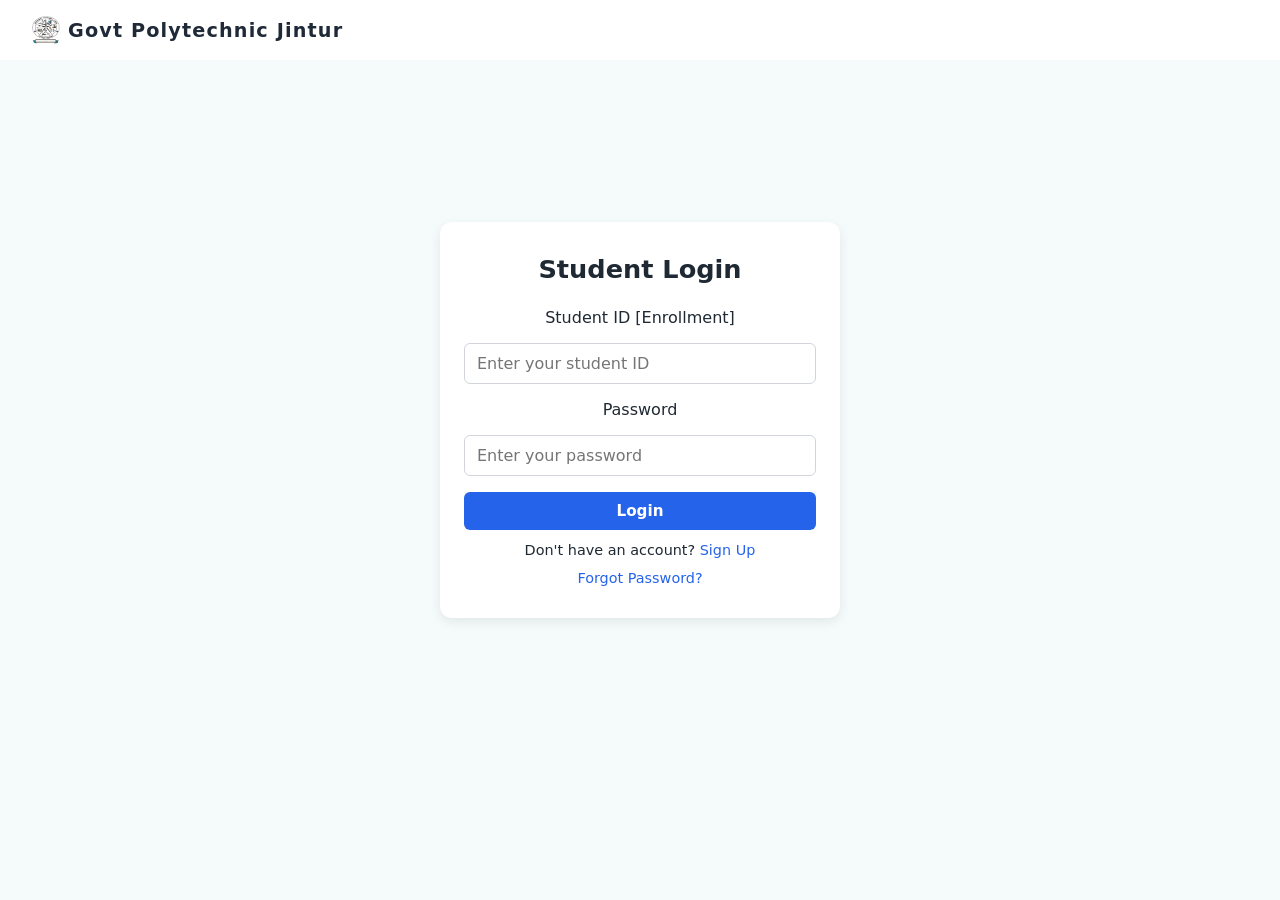
<file: std-login.html>
<!DOCTYPE html>
<html lang="en">
<head>
  <meta charset="UTF-8">
  <meta name="viewport" content="width=device-width, initial-scale=1.0">
  <title>Student Login - College Grievance Portal</title>
  <link rel="stylesheet" href="css/std-login-style.css">
</head>
<body>

  <!-- Header -->
  <header class="top-bar">
    <div class="logo-area">
      <img src="images/Logo1-removebg-preview.png" alt="College Logo" class="logo-icon">
      <span class="logo-text">Govt Polytechnic Jintur</span>
    </div>
  </header>

  <!-- Login Section -->
  <section class="login-section">
    <div class="login-card">
      <h2>Student Login</h2>
      <form action="std-login.php" method="post">
        <label for="student_id">Student ID [Enrollment]</label>
        <input type="text" name="student_id" id="student_id" required placeholder="Enter your student ID">

        <label for="password">Password</label>
        <input type="password" name="password" id="password" required placeholder="Enter your password">

        <button type="submit" class="btn-primary" name="Login">Login</button>
      </form>

      <p class="signup-link">
        Don't have an account? <a href="std-signup.html">Sign Up</a>
      </p>
      <p class="forgot-link">
        <a href="forgot-password.php">Forgot Password?</a>
      </p>
    </div>
  </section>

</body>
</html>
</file>
<file: css/std-login-style.css>
/* Global */
* {
  box-sizing: border-box;
  margin: 0;
  padding: 0;
  font-family: system-ui, -apple-system, BlinkMacSystemFont, "Segoe UI", sans-serif;
}

body {
  background-color: #f5fafb;
  color: #1f2933;
}

/* Top bar */
.top-bar {
  display: flex;
  align-items: center;
  justify-content: space-between;
  padding: 16px 32px;
  background-color: #ffffff;
  box-shadow: 0 1px 4px rgba(15, 23, 42, 0.05);
}

.logo-area {
  display: flex;
  align-items: center;
  gap: 8px;
  font-size: larger;
}

.logo-icon {
  width: 28px;
  height: 28px;
  /*background-color: #1d4ed8;*/
  border-radius: 6px;
  font-size: large;
}

.logo-text {
  font-weight: 800;
  letter-spacing: 0.06em;
  color: #1f2937;
}

.top-title {
  font-size: 0.9rem;
  color: #6b7280;
}
/* Login Section */
.login-section {
    display: flex;
    justify-content: center;
    align-items: center;
    min-height: 80vh;
    padding: 20px;
    background-color: #f5fafb;
}

.login-card {
    background-color: #ffffff;
    padding: 32px 24px;
    border-radius: 12px;
    box-shadow: 0 4px 12px rgba(0, 0, 0, 0.08);
    max-width: 400px;
    width: 100%;
    text-align: center;
}

.login-card h2 {
    margin-bottom: 24px;
    font-size: 1.6rem;
}

.login-card form {
    display: flex;
    flex-direction: column;
    gap: 16px;
}

.login-card input {
    padding: 10px 12px;
    border-radius: 6px;
    border: 1px solid #d1d5db;
    font-size: 1rem;
}

.login-card .btn {
    margin-top: 10px;
}

.signup-link,
.forgot-link {
    margin-top: 12px;
    font-size: 0.9rem;
}

.signup-link a,
.forgot-link a {
    color: #2563eb;
    text-decoration: none;
}

.signup-link a:hover,
.forgot-link a:hover {
    text-decoration: underline;
}

.btn-primary {
    padding: 10px 22px;
    border-radius: 6px;
    border: none;
    cursor: pointer;
    font-weight: 600;
    font-size: 0.95rem;
    background-color: #2563eb;
    color: #ffffff;
}

/* Smooth transition for interactive elements */
.btn,
.card,
.pill {
  transition: all 0.25s ease;
}

/* Same hover effect for all */
.btn:hover,
.card:hover,
.pill:hover {
  transform: translateY(-4px);
  box-shadow: 0 12px 28px rgba(15, 23, 42, 0.15);
}
</file>
